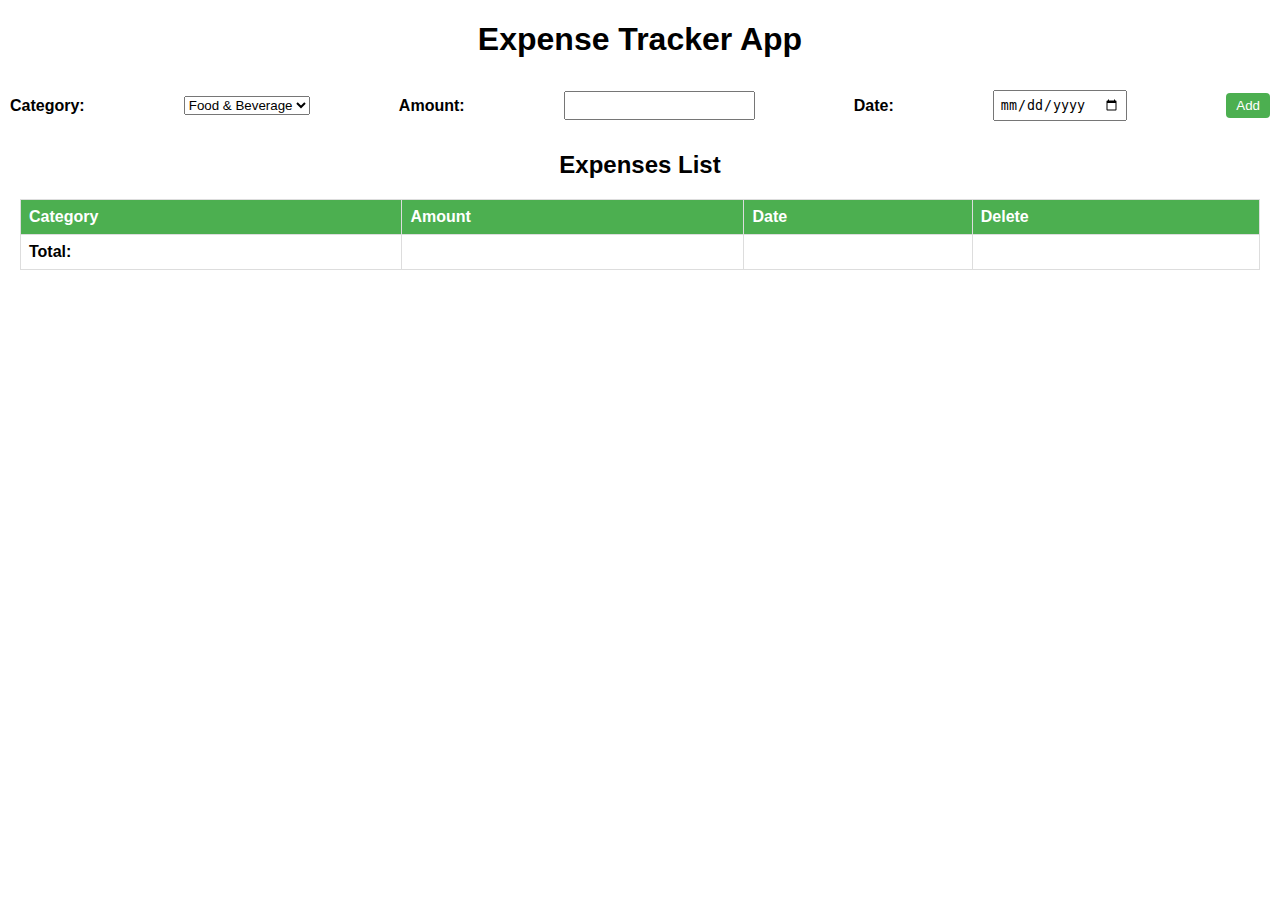
<file: Expense Tracker/index.html>
<!DOCTYPE html>
<html lang="en">
<head>
    <meta charset="UTF-8">
    <meta http-equiv="X-UA-Compatible" content="IE=edge">
    <meta name="viewport" content="width=device-width, initial-scale=1.0">
    <link rel="stylesheet" href="style.css">
    <title>Expense Tracker App</title>
</head>
<body>
    <h1>Expense Tracker App</h1>
    <div class="input-section">
        <label for="category-select">Category:</label>
        <select id="category-select">
            <option value="Food & Beverage">Food & Beverage</option>
            <option value="Rent">Rent</option>
            <option value="Transport">Transport</option>
            <option value="Relaxing">Relaxing</option>
        </select>
        <label for="amount-input">Amount:</label>
        <input type="number" id="amount-input">
        <label for="date-input">Date:</label>
        <input type="date" id="date-input">
        <button id="add-btn">Add</button>
    </div>
    <div class="expenses-list">
        <h2>Expenses List</h2>
        <table>
            <thead>
                <tr>
                    <th>Category</th>
                    <th>Amount</th>
                    <th>Date</th>
                    <th>Delete</th>
                </tr>
            </thead>
            <tbody id="expnese-table-body">

            </tbody>
            <tfoot>
                <tr>
                    <td>Total:</td>
                    <td id="total-amount"></td>
                    <td></td>
                    <td></td>
                </tr>
            </tfoot>
        </table>
    </div>
    <script src="script.js"></script>
</body>
</html>
</file>
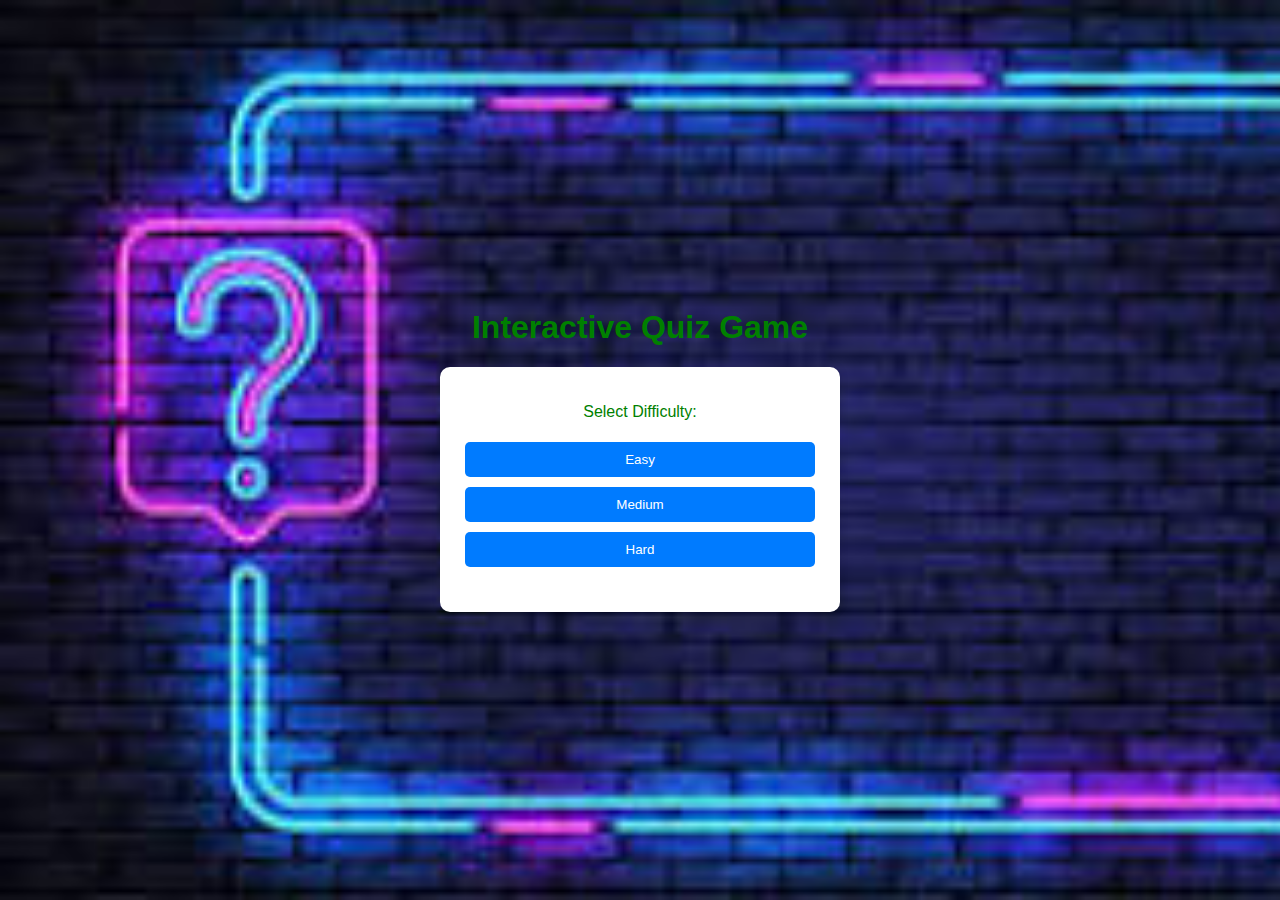
<file: Online Quiz/index.html>
<!DOCTYPE html>
<html lang="en">
<head>
    <meta charset="UTF-8">
    <meta name="viewport" content="width=device-width, initial-scale=1.0">
    <title>Quiz Game</title>
    <link rel="stylesheet" href="style.css">
</head>
<body>
    <div class="container">
        <h1>Interactive Quiz Game</h1>
        <div id="game-container">
            <div id="difficulty-container" class="btn-container">
                <p>Select Difficulty:</p>
                <button id="easy-btn">Easy</button>
                <button id="medium-btn">Medium</button>
                <button id="hard-btn">Hard</button>
            </div>
            <div id="question-container" class="hide">
                <h2 id="question">Question Text</h2>
            </div>
            <div id="answers" class="btn-container hide">
                <!-- Buttons for answers will be dynamically generated here -->
            </div>
            <div class="info hide">
                <p id="score">Score: 0</p>
                <p id="timer">Time: 30</p>
            </div>
            <div id="start-btn-container">
                <button id="start-btn" class="hide">Start Quiz</button>
                <button id="back-btn" class="hide">Back</button> <!-- New Back Button -->
            </div>
        </div>

        <!-- New results section -->
        <div id="results-container" class="hide">
            <h2>Congratulations!</h2>
            <p>Your final score is: <span id="final-score"></span></p>
            <p>You spent <span id="time-spent"></span> seconds in the quiz.</p>
            <button id="restart-btn">Restart Quiz</button>
        </div>
    </div>
    <script src="script.js"></script>
</body>
</html>
</file>
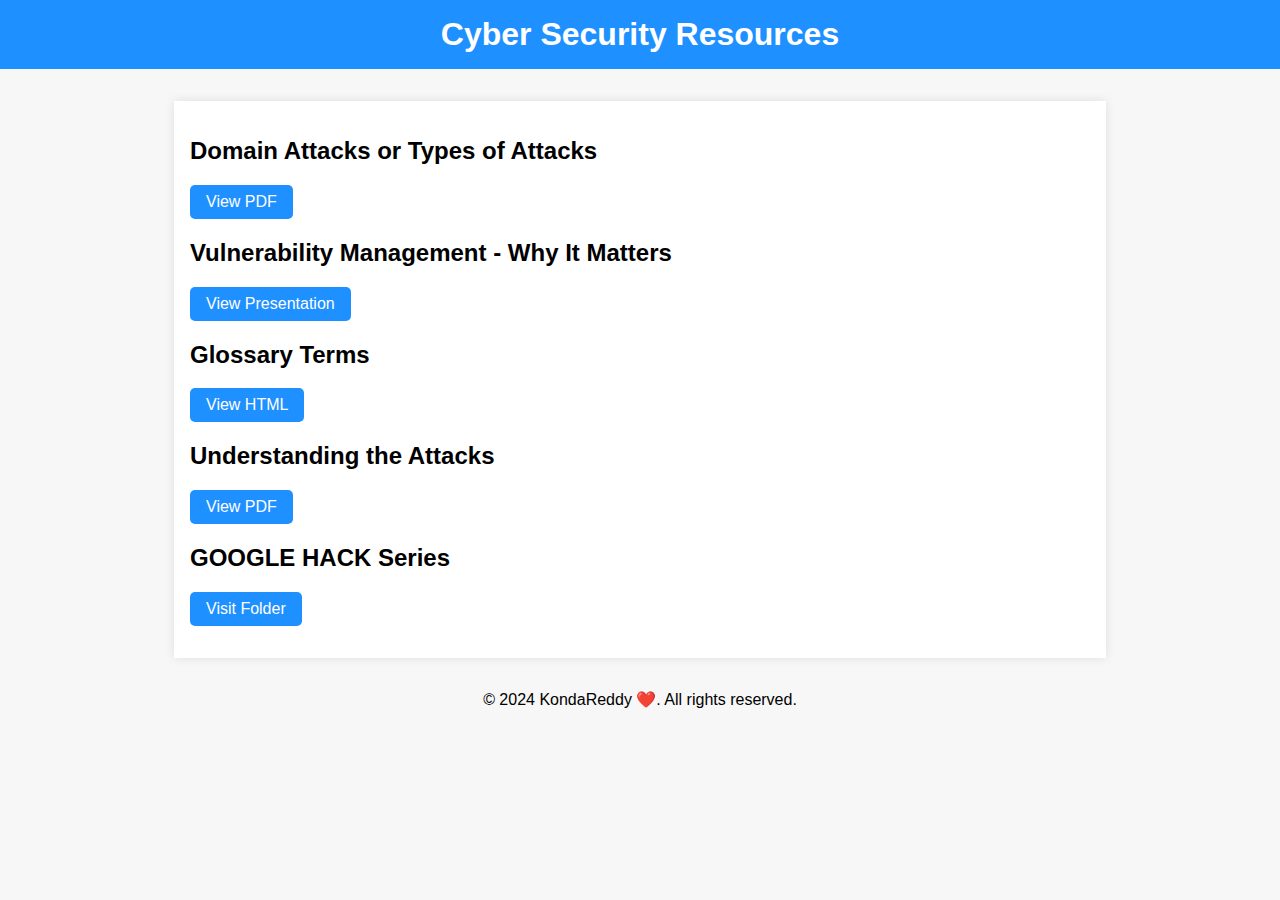
<file: Portfolio/analyst.html>
<!DOCTYPE html>
<html lang="en">
<head>
    <meta charset="UTF-8">
    <meta name="viewport" content="width=device-width, initial-scale=1.0">
    <meta name="description" content="Cyber Security Resources">
    <title>Cyber Security Resources | Your Name</title>
    <style>
        body {
            font-family: Arial, sans-serif;
            background-color: #f7f7f7;
            margin: 0;
            padding: 0;
        }
        header {
            background-color: #1e90ff;
            color: white;
            text-align: center;
            padding: 1rem;
        }
        header h1 {
            margin: 0;
        }
        .container {
            max-width: 900px;
            margin: 2rem auto;
            padding: 1rem;
            background-color: white;
            box-shadow: 0 0 10px rgba(0, 0, 0, 0.1);
        }
        .resources {
            list-style-type: none;
            padding: 0;
        }
        .resource-item {
            margin-bottom: 1rem;
        }
        .resource-item a {
            display: inline-block;
            background-color: #1e90ff;
            color: white;
            padding: 0.5rem 1rem;
            text-decoration: none;
            border-radius: 5px;
        }
        .resource-item a:hover {
            background-color: #1c7ed6;
        }
        footer {
            text-align: center;
            margin: 2rem 0;
        }
        footer p {
            margin: 0;
        }
    </style>
</head>
<body>

<header>
    <h1>Cyber Security Resources</h1>
</header>

<div class="container">
    <ul class="resources">
        <li class="resource-item">
            <h2>Domain Attacks or Types of Attacks</h2>
            <a href="https://github.com/Kondareddy1209/Cyber-security-Analyst-Files/blob/main/Domain%20Attacks%20or%20Types%20of%20attacks.pdf" target="_blank">View PDF</a>
        </li>
        <li class="resource-item">
            <h2>Vulnerability Management - Why It Matters</h2>
            <a href="https://github.com/Kondareddy1209/Cyber-security-Analyst-Files/blob/main/Vulnerability-Management-Why-It-Matters.pptx" target="_blank">View Presentation</a>
        </li>
        <li class="resource-item">
            <h2>Glossary Terms</h2>
            <a href="https://github.com/Kondareddy1209/Cyber-security-Analyst-Files/blob/main/glossary%20terms.html" target="_blank">View HTML</a>
        </li>
        <li class="resource-item">
            <h2>Understanding the Attacks</h2>
            <a href="https://github.com/Kondareddy1209/Cyber-security-Analyst-Files/blob/main/understand%20the%20attacks.pdf" target="_blank">View PDF</a>
        </li>
        <li class="resource-item">
            <h2>GOOGLE HACK Series</h2>
            <a href="https://github.com/Kondareddy1209/Cyber-security-Analyst-Files/tree/main/GOOGLE%20HACK%20series" target="_blank">Visit Folder</a>
        </li>
    </ul>
</div>

<footer>
    <p>&copy; 2024 KondaReddy ❤️. All rights reserved.</p>
</footer>

</body>
</html>
</file>
<file: Expense Tracker/style.css>
body {
    font-family: Arial, sans-serif;
    margin: 0;
  }
  
  h1, h2 {
    text-align: center;
  }
  
  .input-section {
    display: flex;
    flex-direction: row;
    justify-content: space-between;
    align-items: center;
    padding: 10px;
  }
  
  .input-section label {
    font-weight: bold;
    margin-right: 10px;
  }
  
  .input-section input[type="number"], .input-section input[type="date"] {
    padding: 5px;
    margin-right: 10px;
  }
  
  .input-section button {
    padding: 5px 10px;
    background-color: #4CAF50;
    color: white;
    border: none;
    border-radius: 4px;
    cursor: pointer;
  }
  
  .expenses-list {
    margin: 20px;
  }
  
  table {
    width: 100%;
    border-collapse: collapse;
  }
  
  th, td {
    border: 1px solid #ddd;
    padding: 8px;
    text-align: left;
  }
  
  th {
    background-color: #4CAF50;
    color: white;
  }
  
  tfoot td {
    font-weight: bold;
  }
  
  .delete-btn {
    padding: 5px 10px;
    background-color: #f44336;
    color: white;
    border: none;
    border-radius: 4px;
    cursor: pointer;
  }
</file>
<file: Online Quiz/style.css>
body {
    font-family: Arial, sans-serif;
    background-color: #f4f4f9;
    display: flex;
    justify-content: center;
    align-items: center;
    height: 100vh;
    margin: 0;
    background-image: url("Background.jpg");
    background-repeat: no-repeat;
    background-size: cover;
}

.container {
    width: 400px;
    text-align: center;
    color: green;
}

#game-container, #results-container {
    background-color: #fff;
    padding: 20px;
    box-shadow: 0 0 10px rgba(0, 0, 0, 0.1);
    border-radius: 10px;
}

#difficulty-container {
    margin-bottom: 20px;
}

.btn-container {
    display: flex;
    flex-direction: column;
}

button {
    padding: 10px;
    margin: 5px;
    background-color: #007bff;
    color: #fff;
    border: none;
    cursor: pointer;
    border-radius: 5px;
    transition: background-color 0.3s;
}

button:hover {
    background-color: #0056b3;
}

button.correct {
    background-color: #28a745;
}

button.wrong {
    background-color: #dc3545;
}

.info {
    margin-top: 20px;
}

#score, #timer {
    margin: 10px 0;
}

.hide {
    display: none;
}
</file>
